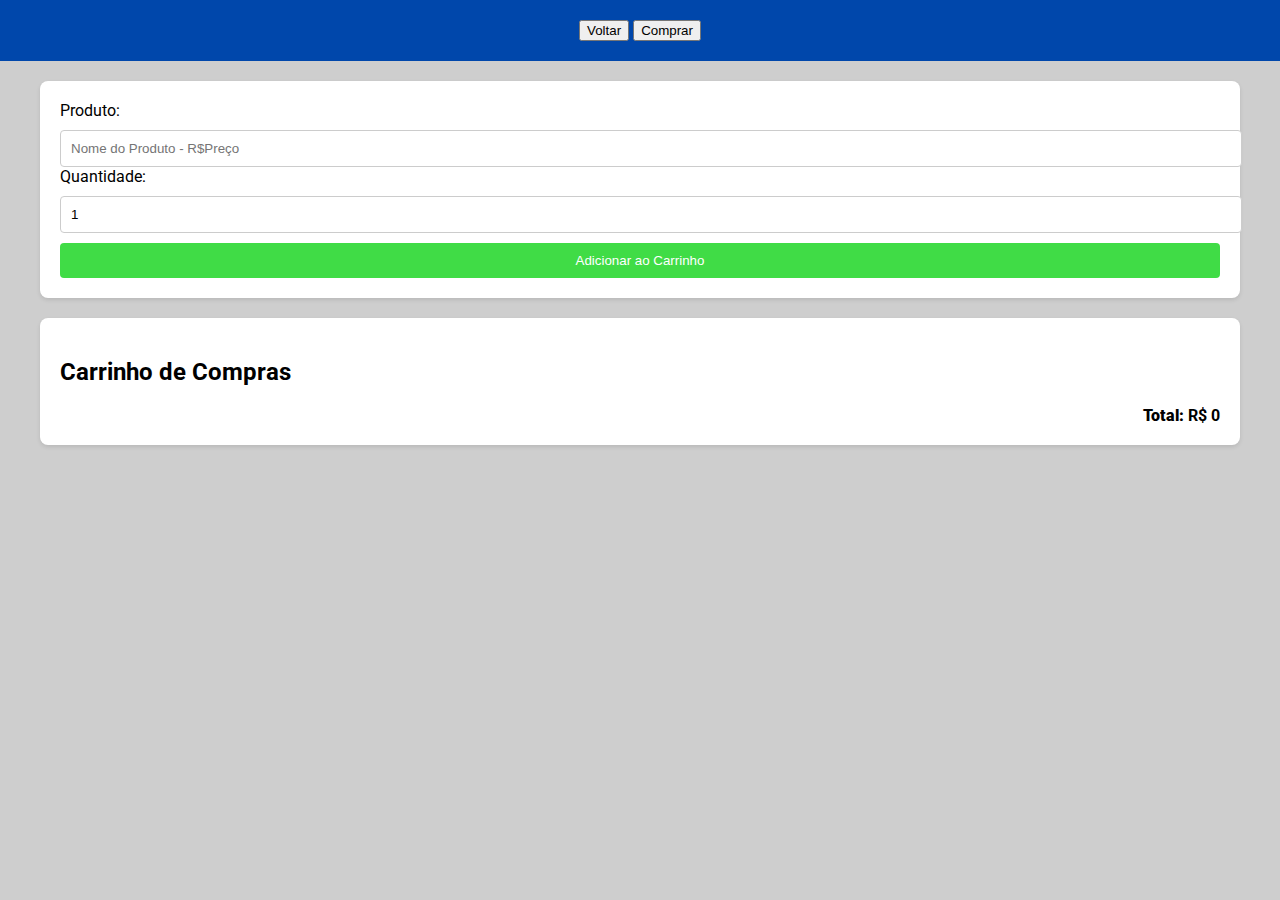
<file: html/carrinho.html>
<!DOCTYPE html>
<html lang="pt-br">
<head>
    <meta charset="UTF-8">
    <meta name="viewport" content="width=device-width, initial-scale=1.0">
    <title>Alura Books</title>
    <link href="https://fonts.googleapis.com/css2?family=Roboto:wght@400;700&display=swap" rel="stylesheet">
    <style>
        body {
            font-family: 'Roboto', sans-serif;
            margin: 0;
            padding: 0;
            background-color: #CECECE;
        }
        header {
            background-color: #0047AB;
            color: whitesmoke;
            padding: 20px;
            text-align: center;
        }
        .container {
            max-width: 1200px;
            margin: 0 auto;
            padding: 20px;
        }
        .produto, .carrinho {
            background-color: white;
            padding: 20px;
            margin-bottom: 20px;
            border-radius: 8px;
            box-shadow: 0 2px 4px rgba(0, 0, 0, 0.1);
        }
        .produto input, .produto button {
            display: block;
            width: 100%;
            margin-top: 10px;
            padding: 10px;
            border: 1px solid #ccc;
            border-radius: 4px;
        }
        .produto button {
            background-color: #40DC46;
            color: white;
            border: none;
            cursor: pointer;
        }
        .produto button:hover {
                    background-color: #1A5BB8;

        }
        .carrinho__produtos__produto {
            display: flex;
            justify-content: space-between;
            margin-bottom: 10px;
        }
        .texto-azul {
            color: #666666;
        }
        .total {
            font-weight: bold;
            text-align: right;
        }
    </style>
</head>
<body>
    <header>
      <a href="/1/index.html"><button type="submit">Voltar</button></a>
      <a href="login.html"><button type="submit">Comprar</button></a>
    </header>
    <div class="container">
        <div class="produto">
            <label for="produto">Produto:</label>
            <input type="text" id="produto" placeholder="Nome do Produto - R$Preço">
            <label for="quantidade">Quantidade:</label>
            <input type="number" id="quantidade" value="1">
            <button onclick="adicionar()">Adicionar ao Carrinho</button>
        </div>

        <div class="carrinho">
            <h2>Carrinho de Compras</h2>
            <div id="lista-produtos"></div>
            <div class="total">
                <strong>Total:</strong> <span id="valor-total">R$ 0</span>
            </div>
        </div>
    </div>

    <script>
        let totalGeral = 0;

        function adicionar() {
            let produto = document.getElementById('produto').value;
            let nomeProduto = produto.split('-')[0].trim();
            let valorUnitario = parseFloat(produto.split('R$')[1].trim());
            let quantidade = parseInt(document.getElementById('quantidade').value);

            let preco = quantidade * valorUnitario;
            let carrinho = document.getElementById('lista-produtos');

            carrinho.innerHTML += `<section class="carrinho__produtos__produto">
                <span class="texto-azul">${quantidade}x</span> ${nomeProduto} 
                <span class="texto-azul">R$${preco.toFixed(2)}</span>
            </section>`;

            totalGeral += preco;
            document.getElementById('valor-total').textContent = `R$ ${totalGeral.toFixed(2)}`;

            document.getElementById('produto').value = '';
            document.getElementById('quantidade').value = 1;
        }
    </script>
</body>
</html>
</file>
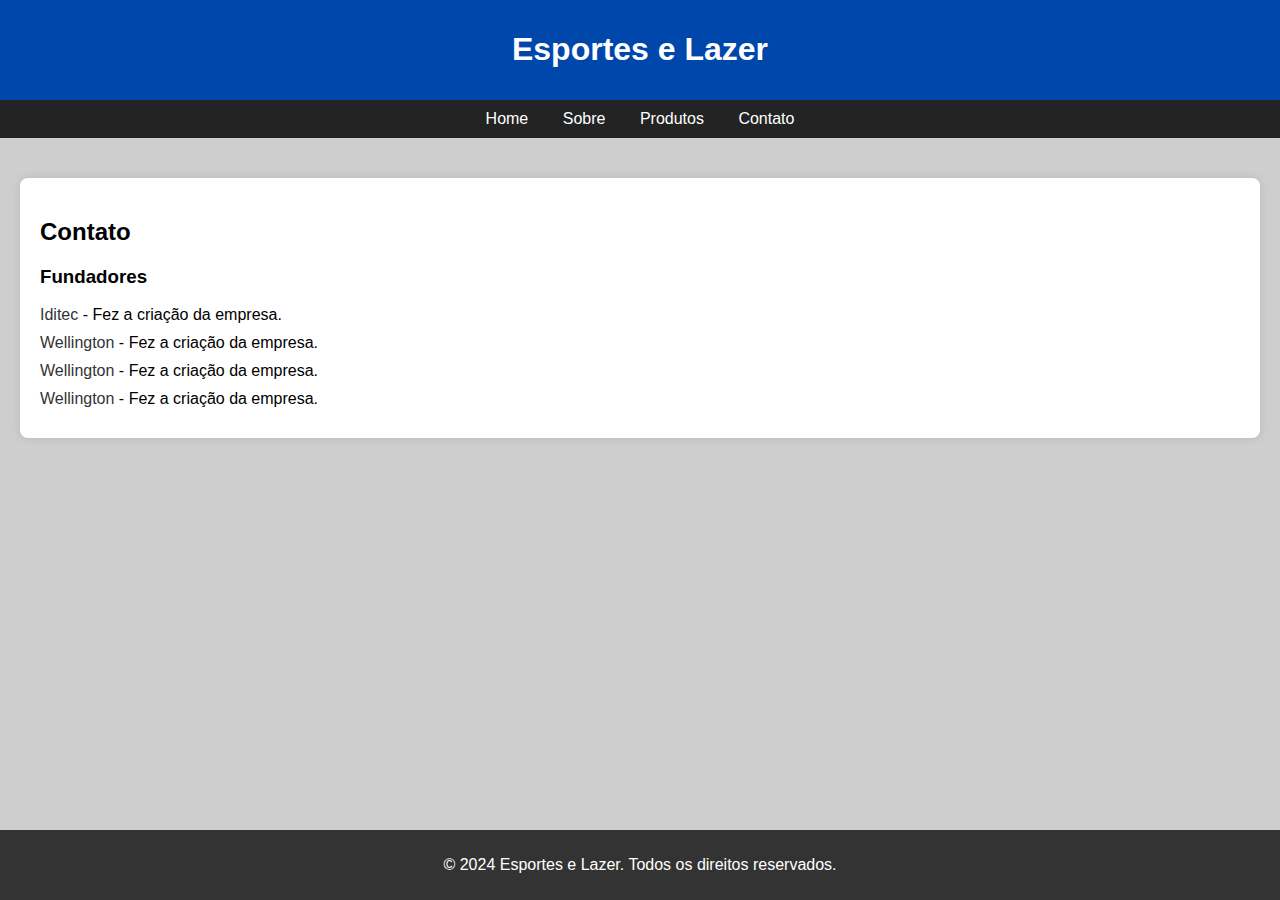
<file: html/contato.html>
<!DOCTYPE html>
<html lang="pt-BR">
<head>
    <meta charset="UTF-8">
    <meta name="viewport" content="width=device-width, initial-scale=1.0">
    <title>Esportes e Lazer</title>
    <style>
        body {
            font-family: Arial, sans-serif;
            margin: 0;
            padding: 0;
            background-color: #CECECE;
        }
        header {
            background-color: #0047AB;
            color: #fff;
            padding: 10px 0;
            text-align: center;
        }
        nav {
            background-color: #232323;
            color: #fff;
            padding: 10px;
            text-align: center;
        }
        nav a {
            color: #fff;
            margin: 0 15px;
            text-decoration: none;
        }
        .container {
            padding: 20px;
        }
        .history, .contact {
            background-color: #fff;
            padding: 20px;
            margin: 20px 0;
            border-radius: 8px;
            box-shadow: 0 0 10px rgba(0, 0, 0, 0.1);
        }
        footer {
            background-color: #333;
            color: #fff;
            text-align: center;
            padding: 10px 0;
            position: fixed;
            width: 100%;
            bottom: 0;
        }
        .contact-item {
            margin-bottom: 10px;
        }
        .contact-item a {
            color: #333;
            text-decoration: none;
        }
    </style>
</head>
<body>
    <header>
        <h1>Esportes e Lazer</h1>
    </header>
    <nav>
        <a href="/1/index.html">Home</a>
        <a href="sobre.html">Sobre</a>
        <a href="produtos.html">Produtos</a>
        <a href="contato.html">Contato</a>
    </nav>
    <div class="container">
        <section class="contact" id="contact">
            <h2>Contato</h2>
            <h3>Fundadores</h3>
            <!-- Repita este bloco para cada um dos 30 perfis -->
            <div class="contact-item">
                <a href="https://www.elaborata.com.br/">Iditec</a> - Fez a criação da empresa.
            </div>
            <div class="contact-item">
                <a href="https://www.instagram.com/weli_marczak?igsh=ZjZyMjM1aHYyMTZt" target="_blank">Wellington</a> - Fez a criação da empresa.
            </div>
            <div class="contact-item">
                <a href="https://www.instagram.com/weli_marczak?igsh=ZjZyMjM1aHYyMTZt" target="_blank">Wellington</a> - Fez a criação da empresa.
            </div>
            <!-- Continue repetindo até o perfil 30 -->
            <!-- Exemplo para o último perfil -->
            <div class="contact-item">
                <a href="https://www.instagram.com/weli_marczak?igsh=ZjZyMjM1aHYyMTZt" target="_blank">Wellington</a> - Fez a criação da empresa.
            </div>
        </section>
    </div>
    <footer>
        <p>© 2024 Esportes e Lazer. Todos os direitos reservados.</p>
    </footer>
</body>
</html>
</file>
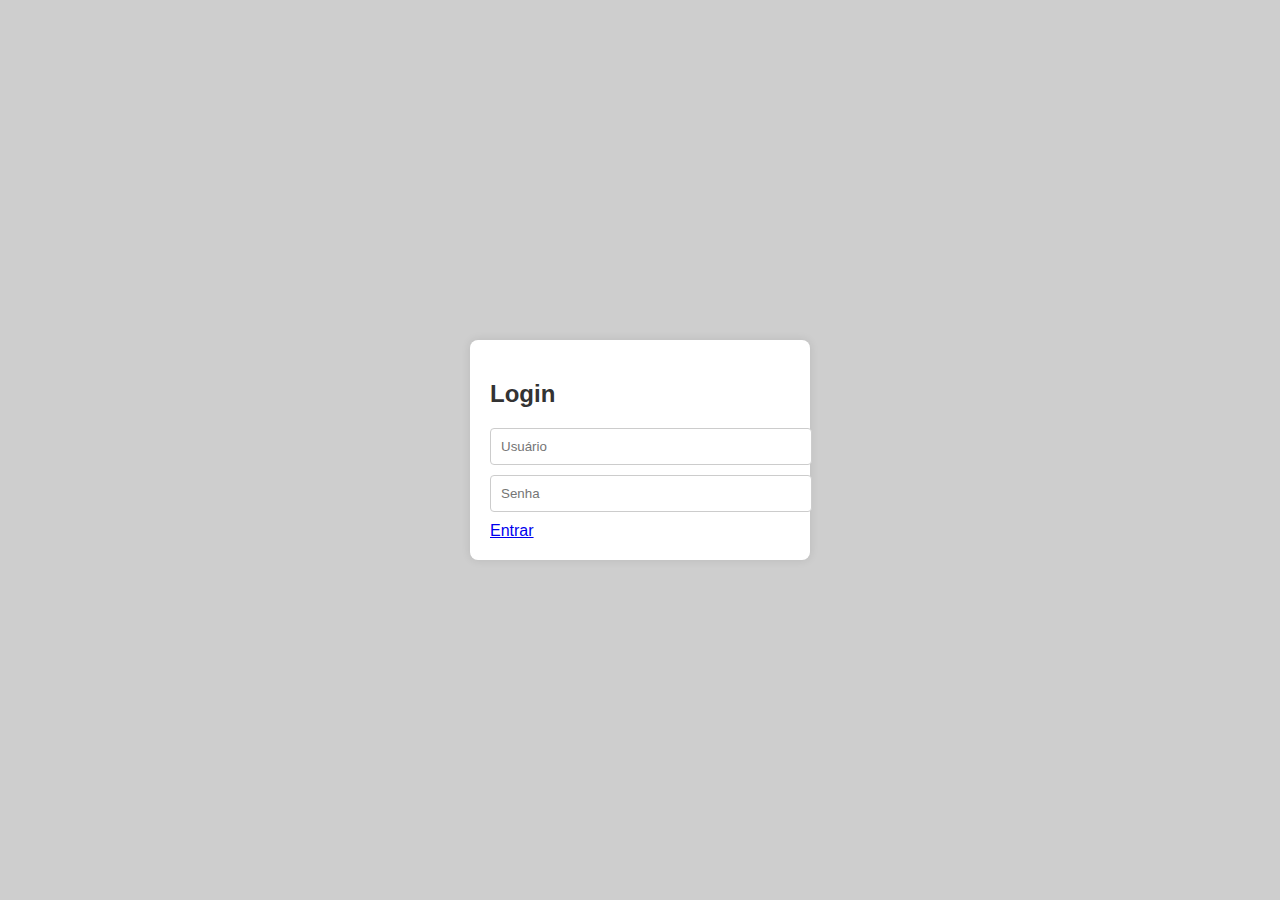
<file: html/login.html>
<!DOCTYPE html>
<html lang="pt-BR">
<head>
    <meta charset="UTF-8">
    <meta name="viewport" content="width=device-width, initial-scale=1.0">
    <title>Tela de Login</title>
    <style>
        body {
            display: flex;
            justify-content: center;
            align-items: center;
            height: 100vh;
            background-color: #CECECE;
            margin: 0;
            font-family: Arial, sans-serif;
        }
        .login-container {
            background-color: #fff;
            padding: 20px;
            border-radius: 8px;
            box-shadow: 0 0 10px rgba(0, 0, 0, 0.1);
            width: 300px;
        }
        .login-container h2 {
            margin-bottom: 20px;
            color: #333;
        }
        .login-container input {
            width: 100%;
            padding: 10px;
            margin-bottom: 10px;
            border: 1px solid #ccc;
            border-radius: 4px;
        }
        .login-container button {
            width: 100%;
            padding: 10px;
            background-color: #007BFF;
            border: none;
            border-radius: 4px;
            color: #fff;
            font-size: 16px;
            cursor: pointer;
        }
        .login-container button:hover {
            background-color: #0056b3;
        }
    </style>
</head>
<body>
    <div class="login-container">
        <h2>Login</h2>
        <input type="text" placeholder="Usuário" required>
        <input type="password" placeholder="Senha" required>
        <a href="/1/index.html"<button>Entrar</button></a>
    </div>
</body>
</html>
</file>
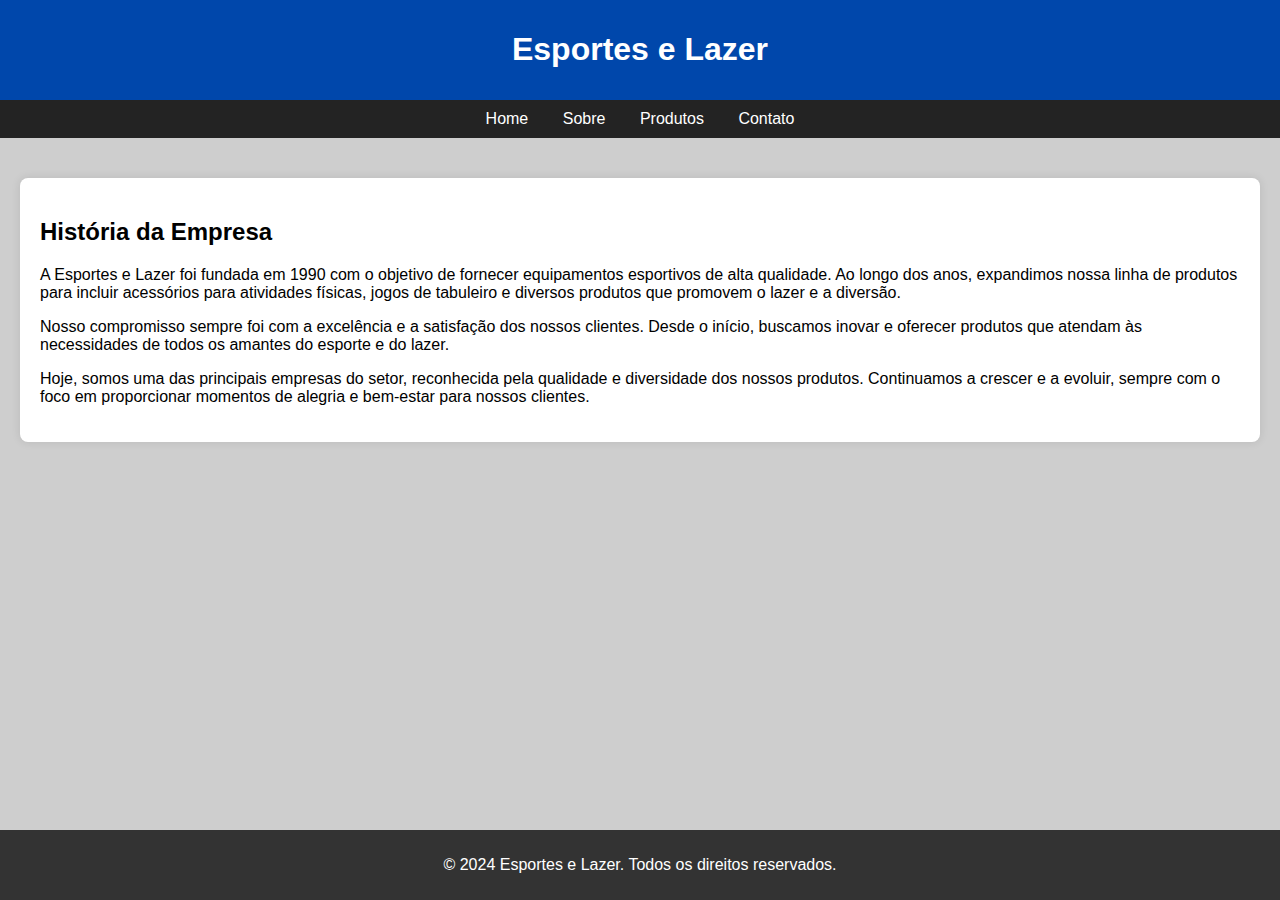
<file: html/sobre.html>
<!DOCTYPE html>
<html lang="pt-BR">
<head>
    <meta charset="UTF-8">
    <meta name="viewport" content="width=device-width, initial-scale=1.0">
    <title>Esportes e Lazer</title>
    <style>
        body {
            font-family: Arial, sans-serif;
            margin: 0;
            padding: 0;
            background-color: #CECECE;
        }
        header {
            background-color: #0047AB;
            color: #fff;
            padding: 10px 0;
            text-align: center;
        }
        nav {
            background-color: #232323;
            color: #fff;
            padding: 10px;
            text-align: center;
        }
        nav a {
            color: #fff;
            margin: 0 15px;
            text-decoration: none;
        }
        .container {
            padding: 20px;
        }
        .history {
            background-color: #fff;
            padding: 20px;
            margin: 20px 0;
            border-radius: 8px;
            box-shadow: 0 0 10px rgba(0, 0, 0, 0.1);
        }
        footer {
            background-color: #333333;
            color: #fff;
            text-align: center;
            padding: 10px 0;
            position: fixed;
            width: 100%;
            bottom: 0;
        }
    </style>
</head>
<body>
    <header>
        <h1>Esportes e Lazer</h1>
    </header>
    <nav>
        <a href="/1/index.html">Home</a>
        <a href="sobre.html">Sobre</a>
        <a href="produtos.html">Produtos</a>
        <a href="contato.html">Contato</a>
    </nav>
    <div class="container">
        <section class="history">
            <h2>História da Empresa</h2>
            <p>A Esportes e Lazer foi fundada em 1990 com o objetivo de fornecer equipamentos esportivos de alta qualidade. Ao longo dos anos, expandimos nossa linha de produtos para incluir acessórios para atividades físicas, jogos de tabuleiro e diversos produtos que promovem o lazer e a diversão.</p>
            <p>Nosso compromisso sempre foi com a excelência e a satisfação dos nossos clientes. Desde o início, buscamos inovar e oferecer produtos que atendam às necessidades de todos os amantes do esporte e do lazer.</p>
            <p>Hoje, somos uma das principais empresas do setor, reconhecida pela qualidade e diversidade dos nossos produtos. Continuamos a crescer e a evoluir, sempre com o foco em proporcionar momentos de alegria e bem-estar para nossos clientes.</p>
        </section>
    </div>
    <footer>
        <p>© 2024 Esportes e Lazer. Todos os direitos reservados.</p>
    </footer>
</body>
</html>
</file>
